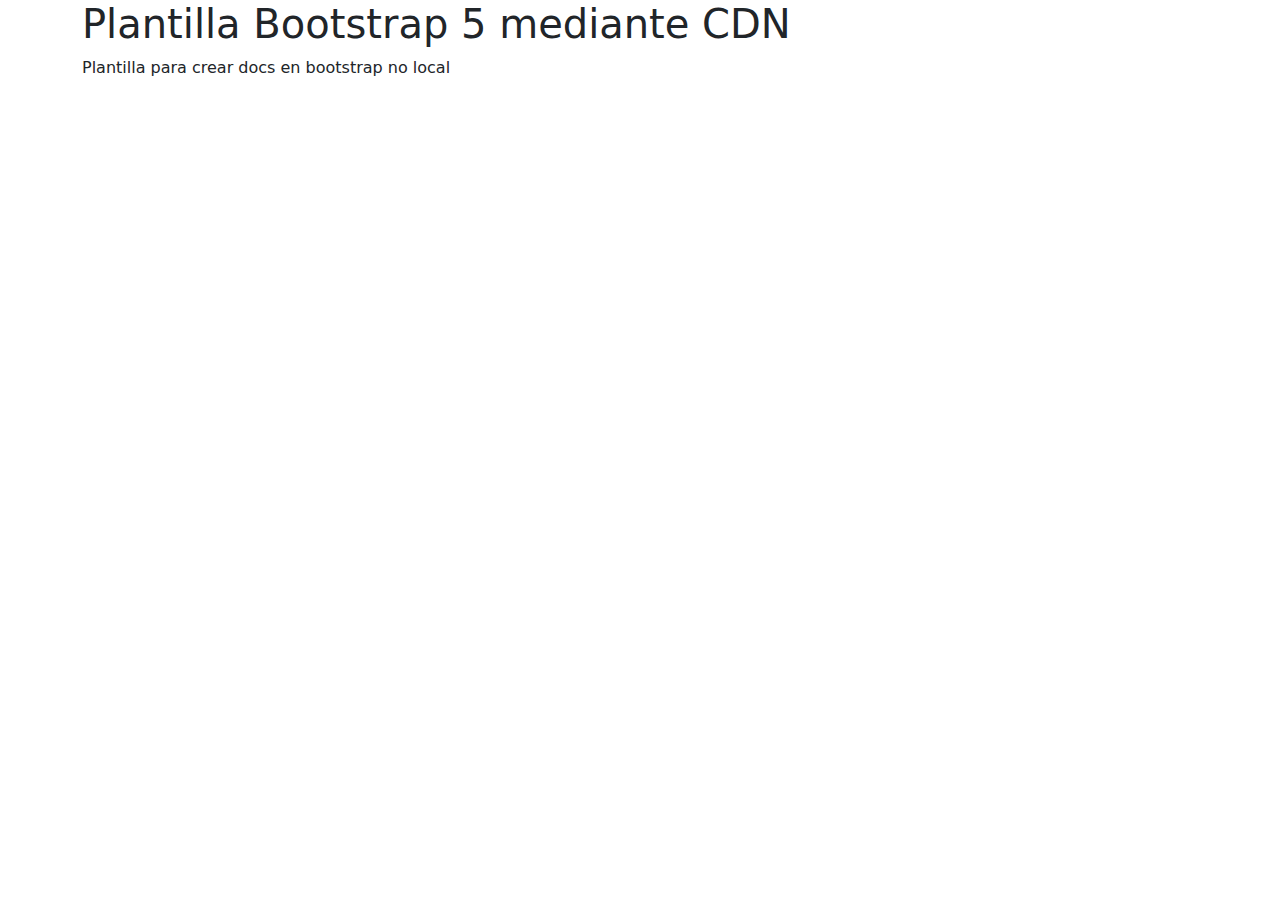
<file: index.html>
<!DOCTYPE html>
<html lang="es">
<head>
  <title>My Gym | Portada</title>
  <meta charset="utf-8">
  <meta name="viewport" content="width=device-width, initial-scale=1">
  <link rel="icon" type="image/jpg" href="/imgs/myGym_favicon.png"/>
  <link href="https://cdn.jsdelivr.net/npm/bootstrap@5.1.3/dist/css/bootstrap.min.css" rel="stylesheet">
  <script src="https://cdn.jsdelivr.net/npm/bootstrap@5.1.3/dist/js/bootstrap.bundle.min.js"></script>
</head>
<body>
  
<div class="container">
  <h1>Plantilla Bootstrap 5 mediante CDN</h1>
  <p>Plantilla para crear docs en bootstrap no local</p> 
         
</div>

</body>
</html>
</file>
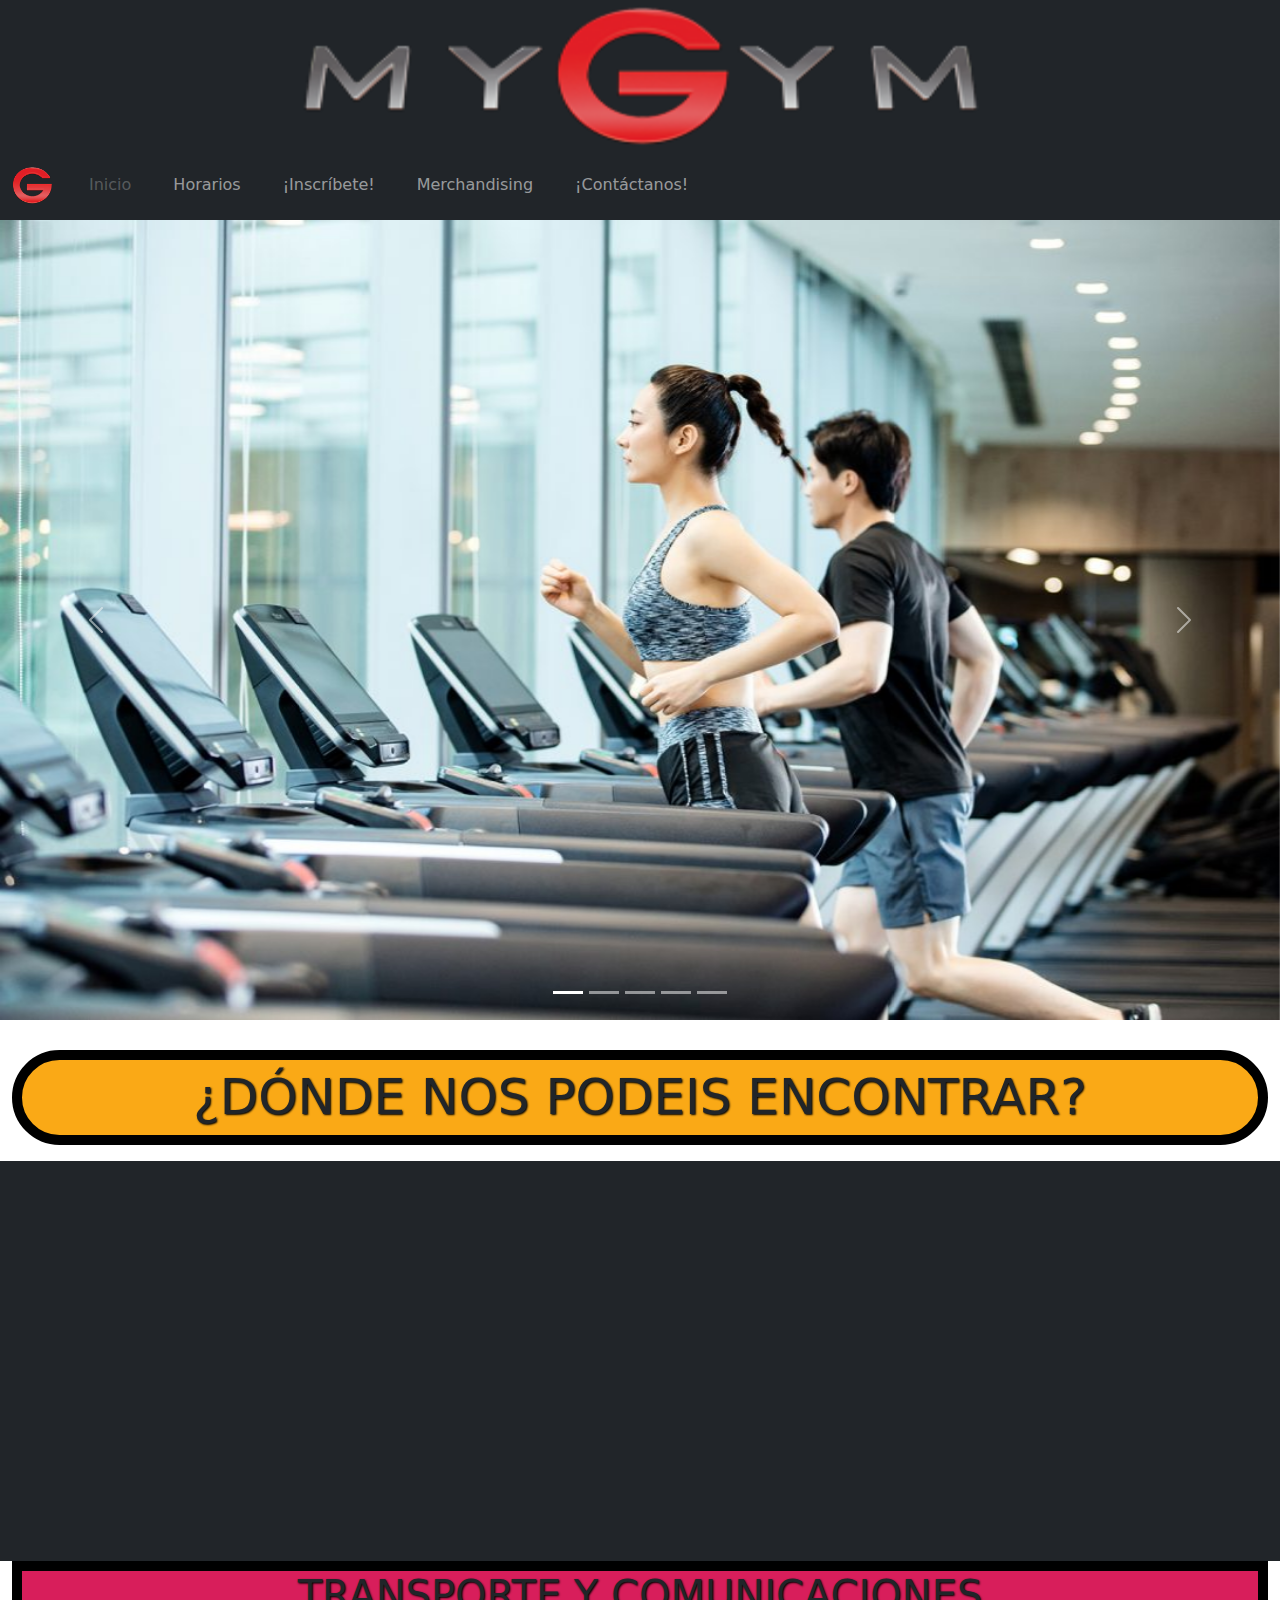
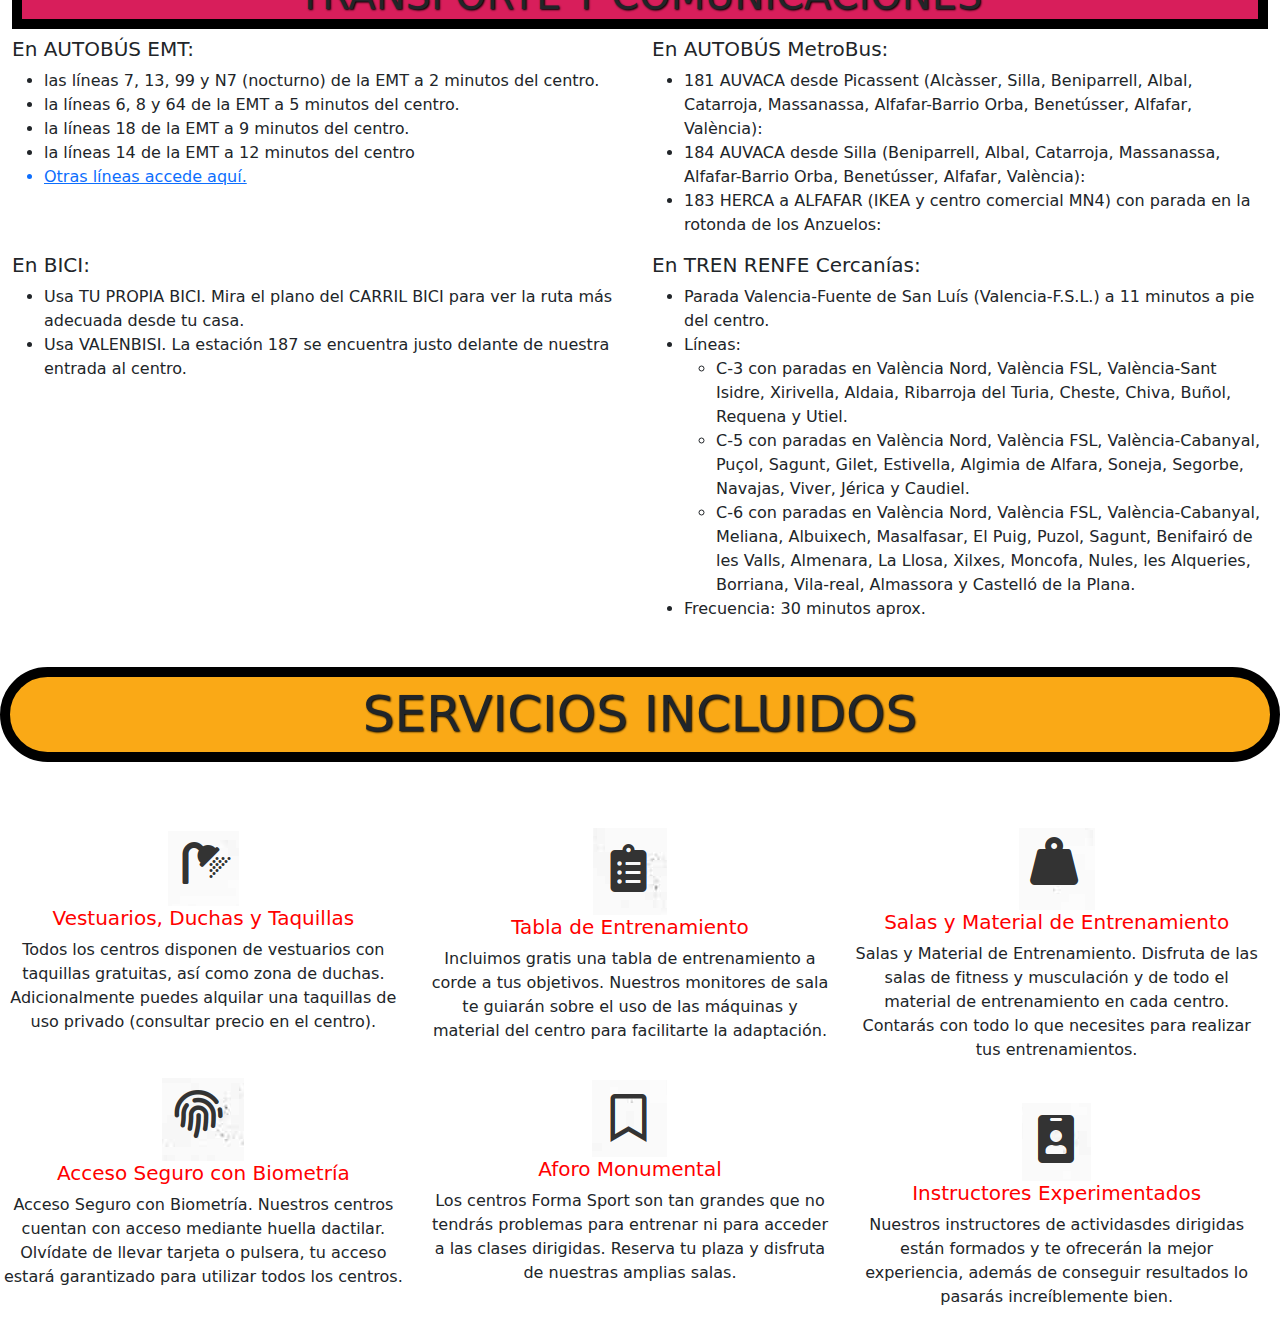
<file: HTML/index.html>
<!DOCTYPE html>
<html lang="es">

<head>
  <title>My Gym | Portada</title>
  <meta charset="utf-8">
  <meta name="viewport" content="width=device-width, initial-scale=1">
  <link rel="icon" type="image/jpg" href="/imgs/myGym_favicon.png" />
  <link rel="stylesheet" href="/CSS/index.css">
  <link href="https://cdn.jsdelivr.net/npm/bootstrap@5.1.3/dist/css/bootstrap.min.css" rel="stylesheet">
  <script src="https://cdn.jsdelivr.net/npm/bootstrap@5.1.3/dist/js/bootstrap.bundle.min.js"></script>
</head>

<body>

  <div class="container-fluid bg-dark">

    <header class="text-center">
      <img src="../imgs/myGym_logo.png" class="img-fluid" alt="My Gym Logo" style="height: 150px; width: 700px;">
    </header>

    <!--============================= HEADER ARRIBA, NAV ABAJO =============================-->

    <nav class="navbar navbar-expand-sm bg-dark navbar-dark sticky-top">
      <!--LOGO DEL GIMNASIO-->
      <a class="navbar-brand" href="index.html">
        <img src="../imgs/myGym_favicon.png" alt="Bienvenido a My Gym!" style="width: 40px;">
      </a>
      <button class="navbar-toggler" type="button" data-bs-toggle="collapse" data-bs-target="#colapsarNavbar">
        <span class="navbar-toggler-icon"></span>
      </button>
      <!--BOTONES DEL NAVBAR-->
      <div class="collapse navbar-collapse" id="colapsarNavbar">
        <ul class="navbar-nav">
          <li class="nav-item" type="button">
            <button class="btn">
              <a class="nav-link disabled" href="#">Inicio</a>
            </button>
          </li>
          <li class="nav-item" type="button">
            <button class="btn">
              <a class="nav-link" href="horario.html">Horarios</a>
            </button>
          </li>
          <li class="nav-item" type="button">
            <button class="btn">
              <a class="nav-link" href="Inscripcion.html">¡Inscríbete!</a>
            </button>
          </li>
          <li class="nav-item" type="button">
            <button class="btn">
              <a class="nav-link" href="merchandising.html">Merchandising</a>
            </button>
          </li>
          <li class="nav-item" type="button">
            <button class="btn">
              <a class="nav-link" href="contacto.html">¡Contáctanos!</a>
            </button>
          </li>
        </ul>
      </div>
    </nav>
  </div>
  <!--====================== F I N   D E L   N A V B A R ======================-->

  <!--====================== C A R O U S E L ======================-->
  <div>

    <div id="c" class="carousel slide" data-bs-ride="carousel">

      <!-- Indicators/dots -->
      <div class="carousel-indicators">
        <button type="button" data-bs-target="#c" data-bs-slide-to="0" class="active"></button>
        <button type="button" data-bs-target="#c" data-bs-slide-to="1"></button>
        <button type="button" data-bs-target="#c" data-bs-slide-to="2"></button>
        <button type="button" data-bs-target="#c" data-bs-slide-to="3"></button>
        <button type="button" data-bs-target="#c" data-bs-slide-to="4"></button>
      </div>

      <!-- The slideshow/carousel -->
      <div class="carousel-inner" style="height: 800px;">
        <div class="carousel-item active">
          <img src="../imgs/cintas2.jpg" alt="cintas2" class="d-block w-100" style="height: 800px;">
        </div>
        <div class="carousel-item">
          <img src="../imgs/bici.jpg" alt="bicis" class="d-block w-100" style="height: 800px;">
        </div>
        <div class="carousel-item">
          <img src="../imgs/cuerdas.jpg" alt="cuerdas" class="d-block w-100" style="height: 800px;">
        </div>

        <div class="carousel-item">
          <img src="../imgs/gym.jpeg" alt="gym" class="d-block w-100" style="height: 800px;">
        </div>
        <div class="carousel-item">
          <img src="../imgs/pesas.jpeg" alt="pesas" class="d-block w-100" style="height: 800px;">
        </div>

      </div>

      <!-- Left and right controls/icons -->
      <button class="carousel-control-prev" type="button" data-bs-target="#c" data-bs-slide="prev">
        <span class="carousel-control-prev-icon"></span>
      </button>
      <button class="carousel-control-next" type="button" data-bs-target="#c" data-bs-slide="next">
        <span class="carousel-control-next-icon"></span>
      </button>


    </div>

    <!--====================== F I N  D E L  C A R O U S E L ======================-->

    <!--====================== M A P A ======================-->
    <div class="container-fluid">

      <p
        style="font-size: 50px; text-align: center; text-shadow: 1px 1px 2px black; border: solid black 10px;  border-radius: 75px; background-color: rgb(250, 169, 22); margin-top: 30px; ">
        ¿DÓNDE NOS PODEIS ENCONTRAR?
      </p>
      <div class="row">

        <div class="col-12 mh-100 bg-dark" style="height:400px;">

          <iframe
            src="https://www.google.com/maps/embed?pb=!1m14!1m8!1m3!1d12323.768974467639!2d-0.3683367!3d39.4480374!3m2!1i1024!2i768!4f13.1!3m3!1m2!1s0x0%3A0x24b62f56a4f87943!2sCIP%20FP%20Ausi%C3%A0s%20March%20en%20Valencia!5e0!3m2!1ses!2ses!4v1652719886878!5m2!1ses!2ses"
            width="100%" height="100%" style="border:0; border-radius: 10px;" allowfullscreen="" loading="lazy"
            referrerpolicy="no-referrer-when-downgrade">
          </iframe>

        </div>

        <!-- TRANSPORTE -->
        <div class="col-12">

          <H1 style="text-align:center;border: solid 10px black; text-shadow: 1px 1px 2px black;
          text-shadow: 1px 1px 2px black; background-color:rgb(216, 30, 91);">TRANSPORTE Y COMUNICACIONES</H1>

          <div class="row">
            <div class="col-lg-6">

              <h5>En AUTOBÚS EMT:</h5>
              <ul>
                <li>las líneas 7, 13, 99 y N7 (nocturno) de la EMT a 2 minutos del centro.</li>
                <li>la líneas 6, 8 y 64 de la EMT a 5 minutos del centro.</li>
                <li>la líneas 18 de la EMT a 9 minutos del centro.</li>
                <li>la líneas 14 de la EMT a 12 minutos del centro</li>
                <a href="https://geoportal.emtvalencia.es/visor?lang=va">
                  <li>Otras líneas accede aquí.</li>
                </a>
              </ul>

            </div>

            <div class="col-lg-6">

              <h5>En AUTOBÚS MetroBus:</h5>
              <ul>
                <li>181 AUVACA desde Picassent (Alcàsser, Silla, Beniparrell, Albal, Catarroja, Massanassa,
                  Alfafar-Barrio
                  Orba, Benetússer, Alfafar, València):</li>
                <li>184 AUVACA desde Silla (Beniparrell, Albal, Catarroja, Massanassa, Alfafar-Barrio Orba, Benetússer,
                  Alfafar, València):</li>
                <li>183 HERCA a ALFAFAR (IKEA y centro comercial MN4) con parada en la rotonda de los Anzuelos:</li>
              </ul>

            </div>

            <div class="col-lg-6">

              <h5>En BICI:</h5>
              <ul>
                <li>Usa TU PROPIA BICI. Mira el plano del CARRIL BICI para ver la ruta más adecuada desde tu casa.</li>
                <li>Usa VALENBISI. La estación 187 se encuentra justo delante de nuestra entrada al centro. </li>
              </ul>

            </div>

            <div class="col-lg-6">

              <h5>En TREN RENFE Cercanías:</h5>
              <ul>

                <li>Parada Valencia-Fuente de San Luís (Valencia-F.S.L.) a 11 minutos a pie del centro.</li>
                <li>Líneas:
                  <ul>
                    <li>C-3 con paradas en València Nord, València FSL, València-Sant Isidre, Xirivella, Aldaia,
                      Ribarroja
                      del Turia, Cheste, Chiva, Buñol, Requena y Utiel.</li>
                    <li>C-5 con paradas en València Nord, València FSL, València-Cabanyal, Puçol, Sagunt, Gilet,
                      Estivella,
                      Algimia de Alfara, Soneja, Segorbe, Navajas, Viver, Jérica y Caudiel.</li>
                    <li>C-6 con paradas en València Nord, València FSL, València-Cabanyal, Meliana, Albuixech,
                      Masalfasar,
                      El Puig, Puzol, Sagunt, Benifairó de les Valls, Almenara, La Llosa, Xilxes, Moncofa, Nules, les
                      Alqueries, Borriana, Vila-real, Almassora y Castelló de la Plana.</li>
                  </ul>
                <li>Frecuencia: 30 minutos aprox.</li>
                </li>

              </ul>

            </div>

          </div>
        </div>
      </div>
    </div>
    <!--====================== F I N  D E L  M A P A======================-->

    <!--====================== D E S C R I P C I O N E S ======================-->



    <p
      style="font-size: 50px; text-align: center; text-shadow: 1px 1px 2px black; border: solid black 10px;  border-radius: 75px; background-color: rgb(250, 169, 22); margin-top: 30px; ">
      SERVICIOS INCLUIDOS</p>
    <div style="padding-top: 50px; text-align: center;">

      <div class="sow-features-feature sow-icon-container-position-top"
        style="display: flex; flex-direction: column; float: left; width: 33.333%; padding-right: 20px;">

        <div class="sow-icon-container sow-container-none" style="color: #404040; ">
          <span class="sow-icon-fontawesome sow-fas" data-sow-icon="" style="font-size: 48px; color: #333333">
            <img src="/imgs/duchas.png" alt="vestuarios">
          </span>
        </div>
        <div class="textwidget">
          <h5 class="tdesc"> Vestuarios, Duchas y Taquillas</h5>
          <p class="pdesc">Todos los centros disponen de vestuarios con taquillas gratuitas, así como zona de duchas.
            Adicionalmente puedes alquilar una taquillas de uso privado (consultar precio en el centro).
          </p>
        </div>
      </div>

      <div class="sow-features-feature sow-icon-container-position-top"
        style="display: flex; flex-direction: column; float: left; width: 33.333%; padding-right: 20px; ">
        <div class="sow-icon-container sow-container-none" style="color: #404040; ">
          <span class="sow-icon-fontawesome sow-fas" data-sow-icon="" style="font-size: 48px; color: #333333">
            <img src="/imgs/tabla.png" alt="tabla">
          </span>
        </div>
        <div class="textwidget">
          <h5 class="tdesc"> Tabla de Entrenamiento</h5>
          <p class="pdesc">Incluimos gratis una tabla de entrenamiento a corde a tus objetivos. Nuestros monitores de
            sala
            te guiarán sobre el uso de las máquinas y material del centro para facilitarte la adaptación.
          </p>
        </div>
      </div>

      <div class="sow-features-feature sow-icon-container-position-top "
        style="display: flex; flex-direction: column; float: left; width: 33.333%; padding-right: 20px;">
        <div class="sow-icon-container sow-container-none" style="color: #404040; "> <span
            class="sow-icon-fontawesome sow-fas" data-sow-icon="" style="font-size: 48px; color: #333333">
            <img src="/imgs/salas.png" alt="Salas">
          </span>
        </div>
        <div class="textwidget">
          <h5 class="tdesc"> Salas y Material de Entrenamiento</h5>Salas y Material de Entrenamiento. Disfruta de las
          salas de fitness y musculación y de todo el material de entrenamiento en cada centro. Contarás con todo lo que
          necesites para realizar tus entrenamientos.</p>
        </div>
      </div>
      &nbsp;
      <div class="sow-features-feature sow-icon-container-position-top "
        style="display: flex; flex-direction: column; float: left; width: 33.333%; padding-right: 20px;">
        <div class="sow-icon-container sow-container-none" style="color: #404040; "> <span
            class="sow-icon-fontawesome sow-fas" data-sow-icon="" style="font-size: 48px; color: #333333">
            <img src="/imgs/biometría.png" alt="biometría">
          </span>
        </div>
        <div class="textwidget">
          <h5 class="tdesc"> Acceso Seguro con Biometría</h5>
          <p class="pdesc">Acceso Seguro con Biometría. Nuestros centros cuentan con acceso mediante huella dactilar.
            Olvídate de llevar
            tarjeta o pulsera, tu acceso estará garantizado para utilizar todos los centros.</p>
        </div>
      </div>

      <div class="sow-features-feature sow-icon-container-position-top "
        style="display: flex; flex-direction: column; float: left; width: 33.333%; padding-right: 20px;">
        <div class="sow-icon-container sow-container-none" style="color: #404040; "> <span
            class="sow-icon-fontawesome sow-fas" data-sow-icon="" style="font-size: 48px; color: #333333">
            <img src="/imgs/aforo.png" alt="aforo">
          </span>
        </div>
        <div class="textwidget">
          <h5 class="tdesc"> Aforo Monumental</h5>
          <p class="pdesc">Los centros Forma Sport son tan grandes que no tendrás problemas para entrenar ni para
            acceder
            a las clases dirigidas. Reserva tu plaza y disfruta de nuestras amplias salas.</p>
        </div>
      </div>

      <div class="sow-features-feature sow-icon-container-position-top "
        style="display: flex; flex-direction: column; float: left; width: 33.333%; padding-right: 20px;">
        <div class="sow-icon-container sow-container-none" style="color: #404040; "> <span
            class="sow-icon-fontawesome sow-fas" data-sow-icon="" style="font-size: 48px; color: #333333">
            <img src="/imgs/personal.png" alt="personal">
          </span>
        </div>
        <div class="textwidget">
          <h5 class="tdesc"> Instructores Experimentados</h5>
          <p class="pdesc">Nuestros instructores de actividasdes dirigidas están formados y te ofrecerán la mejor
            experiencia, además de conseguir resultados lo pasarás increíblemente bien.</p>
        </div>
      </div>

    </div>
  </div>
  <!--====================== F I N  D E   L A  M A P A======================-->










</body>

</html>
</file>
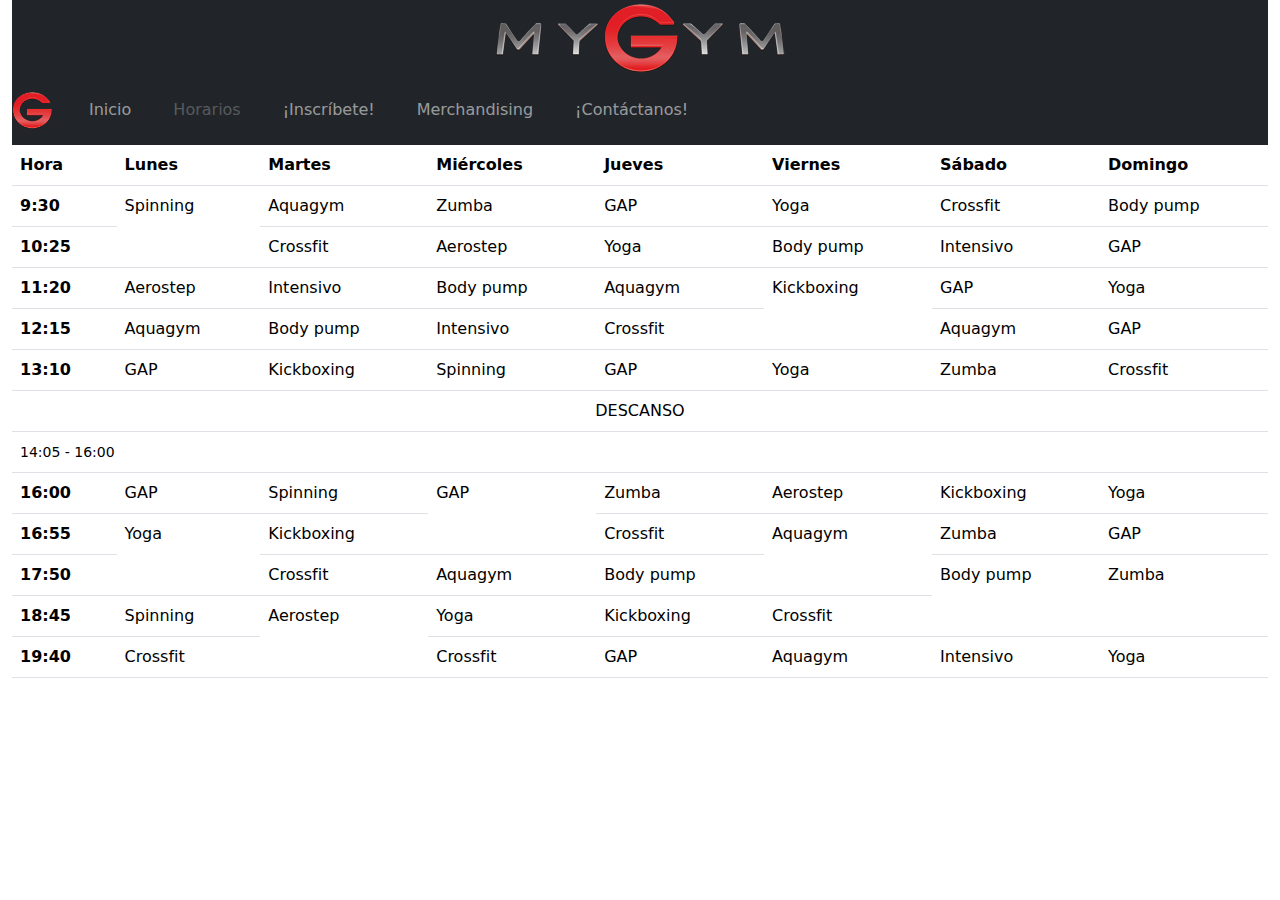
<file: HTML/horario.html>
<!DOCTYPE html>
<html lang="es">
<head>
  <title>My Gym | Horarios</title>
  <meta charset="utf-8">
  <meta name="viewport" content="width=device-width, initial-scale=1">
  <link rel="icon" type="image/jpg" href="/imgs/myGym_favicon.png"/>
  <link rel="stylesheet" href="../CSS/estiloHorario.css">
  <link href="https://cdn.jsdelivr.net/npm/bootstrap@5.1.3/dist/css/bootstrap.min.css" rel="stylesheet">
  <script src="https://cdn.jsdelivr.net/npm/bootstrap@5.1.3/dist/js/bootstrap.bundle.min.js"></script>
</head>
<body>
  
  <div class="container-fluid">

    <header class="text-center bg-dark">
      <img src="/imgs/myGym_logo.png" class="img-fluid" alt="My Gym Logo">
    </header>
  
    <!--============================= HEADER ARRIBA, NAV ABAJO =============================-->
  
    <nav class="navbar navbar-expand-sm bg-dark navbar-dark sticky-top">
      <!--LOGO DEL GIMNASIO-->
      <a class="navbar-brand" href="index.html">
        <img src="../imgs/myGym_favicon.png" alt="Bienvenido a My Gym!" style="width: 40px;">
      </a>
      <button class="navbar-toggler" type="button" data-bs-toggle="collapse" data-bs-target="#colapsarNavbar">
        <span class="navbar-toggler-icon"></span>
      </button>
      <!--BOTONES DEL NAVBAR-->
      <div class="collapse navbar-collapse" id="colapsarNavbar">
        <ul class="navbar-nav">
          <li class="nav-item" type="button">
              <button class="btn">
                <a class="nav-link" href="index.html">Inicio</a>
              </button>
          </li>
          <li class="nav-item" type="button">
            <button class="btn">
              <a class="nav-link disabled" href="#">Horarios</a>
            </button>
          </li> 
          <li class="nav-item" type="button">
            <button class="btn">
              <a class="nav-link" href="Inscripcion.html">¡Inscríbete!</a>
            </button>
          </li>
          <li class="nav-item" type="button">
            <button class="btn">
              <a class="nav-link" href="#">Merchandising</a>
            </button>
          </li>
          <li class="nav-item" type="button">
            <button class="btn">
              <a class="nav-link" href="contacto.html">¡Contáctanos!</a>
            </button>
          </li>
        </ul>
      </div>
    </nav>
  </div>
  <!--====================== F I N   D E L   N A V B A R ======================-->

  <!--=============================== T A B L A ===============================-->

  <div class="container-fluid" id="tabla">
    <div class="table-responsive-md">
      <table class="table">
      
        <!--THEAD-->
        <tr>
          <th>Hora</th>
          <th>Lunes</th>
          <th>Martes</th>
          <th>Miércoles</th>
          <th>Jueves</th>
          <th>Viernes</th>
          <th>Sábado</th>
          <th>Domingo</th>
        </tr>
      <!--TBODY-->
        <tr>
          <th>9:30</th>
          <td rowspan="2">Spinning</td>
          <td>Aquagym</td>
          <td>Zumba</td>
          <td>GAP</td>
          <td>Yoga</td>
          <td>Crossfit</td>
          <td>Body pump</td>
        </tr>
        <tr>
          <th>10:25</th>
          <td>Crossfit</td>
          <td>Aerostep</td>
          <td>Yoga</td>
          <td>Body pump</td>
          <td>Intensivo</td>
          <td>GAP</td>
        </tr>
        <tr>
          <th>11:20</th>
          <td>Aerostep</td>
          <td>Intensivo</td>
          <td>Body pump</td>
          <td>Aquagym</td>
          <td rowspan="2">Kickboxing</td>
          <td>GAP</td>
          <td>Yoga</td>
        </tr>
        <tr>
          <th>12:15</th>
          <td>Aquagym</td>
          <td>Body pump</td>
          <td>Intensivo</td>
          <td>Crossfit</td>
          <td>Aquagym</td>
          <td>GAP</td>
        </tr>
        <tr>
          <th>13:10</th>
          <td>GAP</td>
          <td>Kickboxing</td>
          <td>Spinning</td>
          <td>GAP</td>
          <td>Yoga</td>
          <td>Zumba</td>
          <td>Crossfit</td>
        </tr>
        <tr class="text-center">
          <td colspan="8" id="descanso">DESCANSO</td>
        </tr>
        <tr>
          <td colspan="8" id="descanso2"><small>14:05 - 16:00</small></td>
        </tr>
        <tr>
        <tr>
          <th>16:00</th>
          <td>GAP</td>
          <td>Spinning</td>
          <td rowspan="2">GAP</td>
          <td>Zumba</td>
          <td>Aerostep</td>
          <td>Kickboxing</td>
          <td>Yoga</td>
        </tr>
        <tr>
          <th>16:55</th>
          <td rowspan="2">Yoga</td>
          <td>Kickboxing</td>
          <td>Crossfit</td>
          <td rowspan="2">Aquagym</td>
          <td>Zumba</td>
          <td>GAP</td>
        </tr>
        <tr>
          <th>17:50</th>
          <td>Crossfit</td>
          <td>Aquagym</td>
          <td>Body pump</td>
          <td rowspan="2">Body pump</td>
          <td rowspan="2">Zumba</td>
        </tr>
        <tr>
          <th>18:45</th>
          <td>Spinning</td>
          <td rowspan="2">Aerostep</td>
          <td>Yoga</td>
          <td>Kickboxing</td>
          <td>Crossfit</td>
        </tr>
        <tr>
          <th>19:40</th>
          <td>Crossfit</td>
          <td>Crossfit</td>
          <td>GAP</td>
          <td>Aquagym</td>
          <td>Intensivo</td>
          <td>Yoga</td>
        </tr>
        
      </table>
    </div>
  </div>


</body>
</html>
</file>
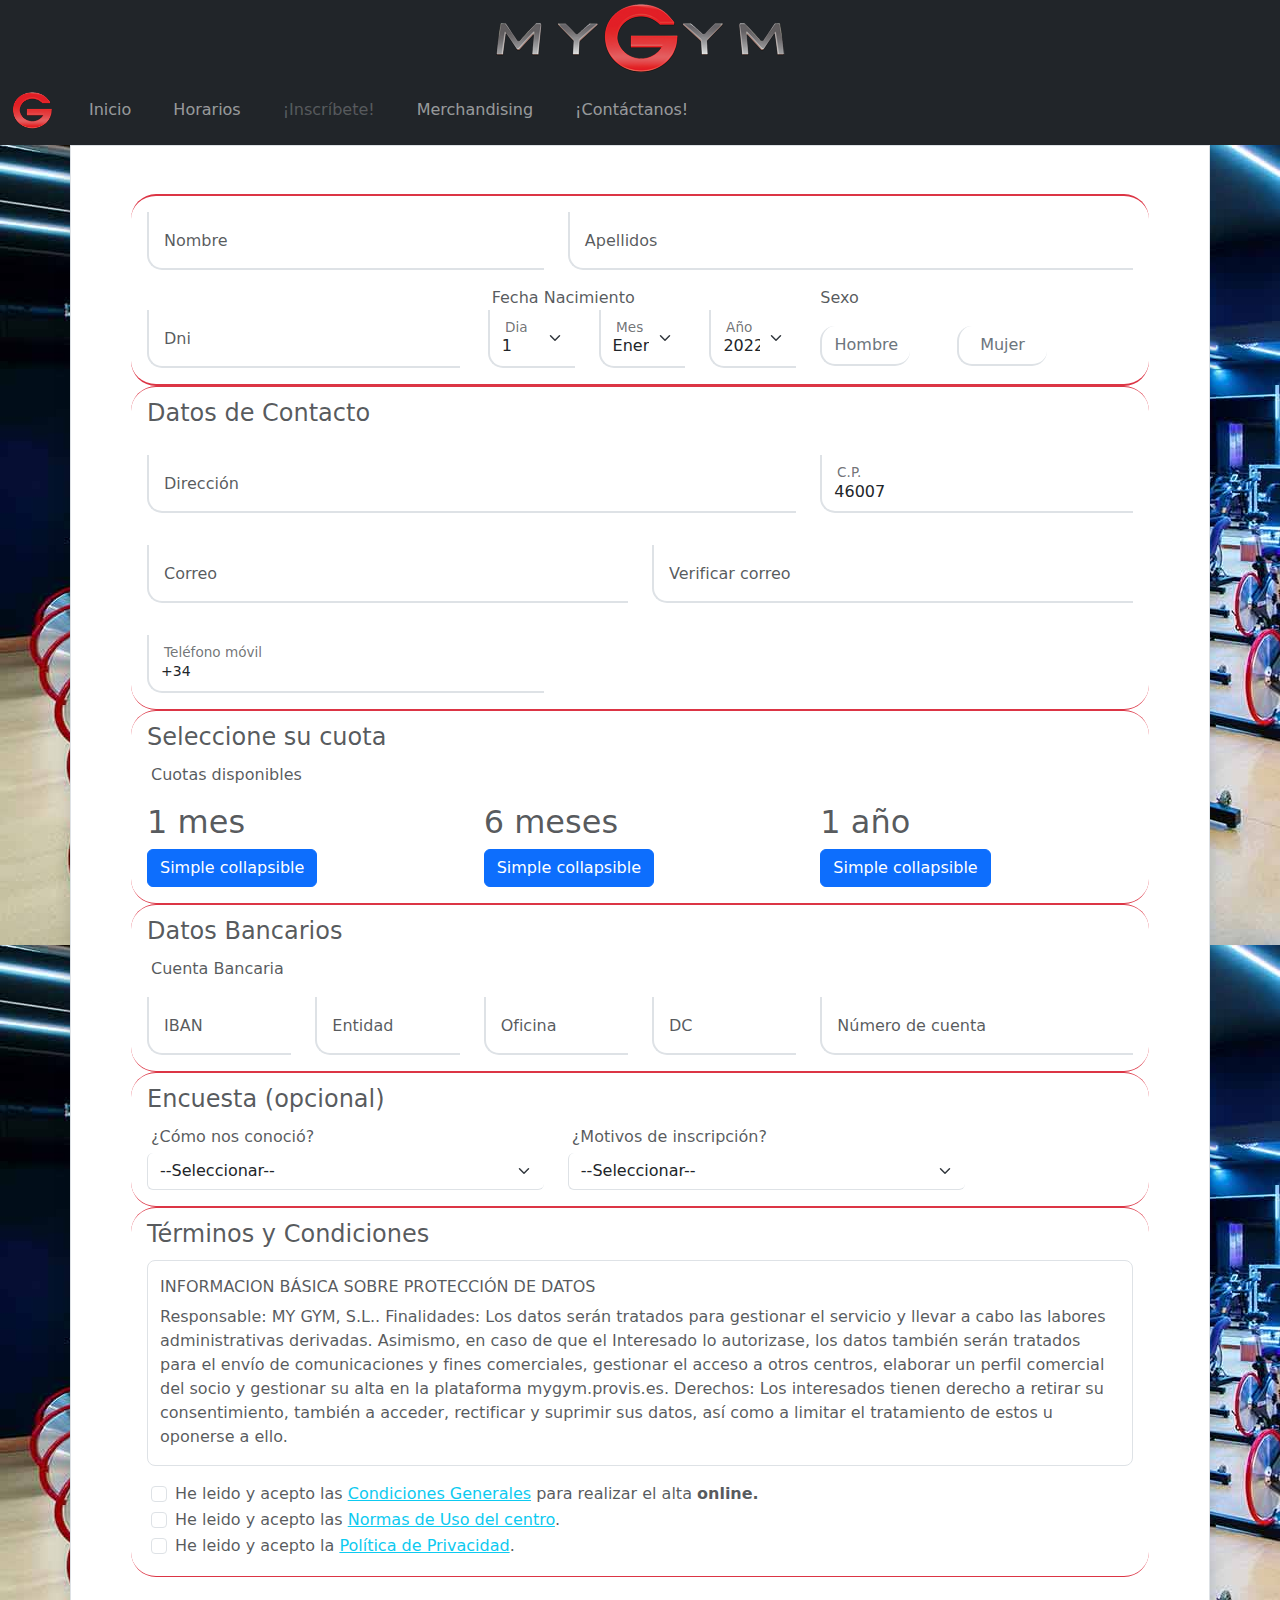
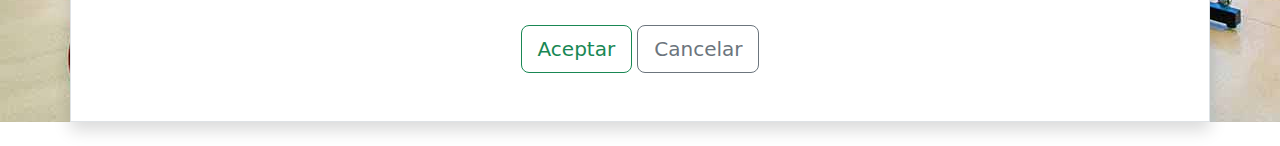
<file: HTML/Inscripcion.html>
<!DOCTYPE html>
<html lang="es">

<head>
  <title>My Gym | Inscripcion</title>
  <meta charset="utf-8">
  <meta name="viewport" content="width=device-width, initial-scale=1">
  <link rel="icon" type="image/jpg" href="../imgs/myGym_favicon.png" />
  <link rel="stylesheet" href="../CSS/estiloInscripcion.css">
  <link href="https://cdn.jsdelivr.net/npm/bootstrap@5.1.3/dist/css/bootstrap.min.css" rel="stylesheet">
  <script src="https://cdn.jsdelivr.net/npm/bootstrap@5.1.3/dist/js/bootstrap.bundle.min.js"></script>
</head>

<body>

  <div class="container-fluid bg-dark">

    <header class="text-center">
      <img src="../imgs/myGym_logo.png" class="img-fluid" alt="My Gym Logo">
    </header>

    <!--============================= HEADER ARRIBA, NAV ABAJO =============================-->

    <nav class="navbar navbar-expand-sm bg-dark navbar-dark sticky-top">
      <!--LOGO DEL GIMNASIO-->
      <a class="navbar-brand" href="index.html">
        <img src="../imgs/myGym_favicon.png" alt="Bienvenido a My Gym!" style="width: 40px;">
      </a>
      <button class="navbar-toggler" type="button" data-bs-toggle="collapse" data-bs-target="#colapsarNavbar">
        <span class="navbar-toggler-icon"></span>
      </button>
      <!--BOTONES DEL NAVBAR-->
      <div class="collapse navbar-collapse" id="colapsarNavbar">
        <ul class="navbar-nav">
          <li class="nav-item" type="button">
            <button class="btn">
              <a class="nav-link" href="../HTML/index.html">Inicio</a>
            </button>
          </li>
          <li class="nav-item" type="button">
            <button class="btn">
              <a class="nav-link" href="../HTML/horario.html">Horarios</a>
            </button>
          </li>
          <li class="nav-item" type="button">
            <button class="btn">
              <a class="nav-link disabled" href="#">¡Inscríbete!</a>
            </button>
          </li>
          <li class="nav-item" type="button">
            <button class="btn">
              <a class="nav-link" href="merchandising.html">Merchandising</a>
            </button>
          </li>
          <li class="nav-item" type="button">
            <button class="btn">
              <a class="nav-link" href="contacto.html">¡Contáctanos!</a>
            </button>
          </li>

        </ul>
      </div>
    </nav>
  </div>
  <!--====================== F I N   D E L   N A V B A R ======================-->


  <!--====================== F O R M U L A R I O ======================-->

<!--TRABAJO PRINCIPAL-->

  <div id="principal">
    <div class="container well mb-4 text-muted border shadow" id="cuerpo">

      <form action="formulario.php" method="get" autocomplete="on" class="my-5 mx-5">
        <fieldset class="border-top border-bottom border-danger border-2 px-3">
          
          <div class="row">

            <div class="col-md-5 form-floating mb-3 mt-3">
              <input type="text" class="form-control border-0 border-start border-bottom border-2" id="nombre"
                placeholder="Escribe tu nombre" name="nomb" required>
              <label for="nombre" class="ms-3">Nombre</label>
            </div>

            <div class="col-md-7 form-floating mt-3 mb-3">
              <input type="text" class="form-control border-0 border-start border-bottom border-2" id="apellido"
                placeholder="Escribe tus apellidos" name="apellido" required>
              <label for="apellido" class="ms-3">Apellidos</label>
            </div>

          </div>

          <div class="row">

            <div class="col-md-4 col-lg-4 form-floating mb-3 mt-4">
              <!-- DNI -->
              <input type="text" class="form-control form-control-sm border-0 border-start border-bottom border-2"
                id="dni" placeholder="Escribe tu dni" name="dni" maxlength="9" required>
              <label for="dni" class="ms-3">Dni</label>
            </div>

            <div class="col-md-8 col-lg-4 form-floating ps-3">
              
              <!-- Fecha Nacimiento -->
              <div class="row">
                <span class="ms-3 g-0">Fecha Nacimiento</span>

                <div class="col-sm-3 col-md-4 form-floating mb-2">
                  <select class="form-select border-0 border-start border-bottom border-2" id="dia" name="dia">
                    <option>1</option>
                    <option>2</option>
                    <option>3</option>
                    <option>4</option>
                    <option>5</option>
                    <option>6</option>
                    <option>7</option>
                    <option>8</option>
                    <option>9</option>
                    <option>10</option>
                    <option>11</option>
                    <option>12</option>
                    <option>13</option>
                    <option>14</option>
                    <option>15</option>
                    <option>16</option>
                    <option>17</option>
                    <option>18</option>
                    <option>19</option>
                    <option>20</option>
                    <option>21</option>
                    <option>22</option>
                    <option>23</option>
                    <option>24</option>
                    <option>25</option>
                    <option>26</option>
                    <option>27</option>
                    <option>28</option>
                    <option>29</option>
                    <option>30</option>
                    <option>31</option>
                  </select>
                  <label for="dia" class="ms-3">Dia</label>
                </div>

                <div class="col-sm-5 col-md-4 form-floating mb-3">
                  <select class="form-select border-0 border-start border-bottom border-2" id="mes" name="mes">
                    <option>Enero</option>
                    <option>Febrero</option>
                    <option>Marzo</option>
                    <option>Abril</option>
                    <option>Mayo</option>
                    <option>Junio</option>
                    <option>Julio</option>
                    <option>Agosto</option>
                    <option>Septiembre</option>
                    <option>Octubre</option>
                    <option>Noviembre</option>
                    <option>Diciembre</option>
                  </select>
                  <label for="mes" class="ms-3">Mes</label>
                </div>

                <div class="col-sm-4 col-md-4 form-floating mb-3">
                  <select class="form-select border-0 border-start border-bottom border-2" id="año" name="año">
                    <option value="2022">2022</option>
                    <option value="2021">2021</option>
                    <option value="2020">2020</option>
                    <option value="2019">2019</option>
                    <option value="2018">2018</option>
                    <option value="2017">2017</option>
                    <option value="2016">2016</option>
                    <option value="2015">2015</option>
                    <option value="2014">2014</option>
                    <option value="2013">2013</option>
                    <option value="2012">2012</option>
                    <option value="2011">2011</option>
                    <option value="2010">2010</option>
                    <option value="2009">2009</option>
                    <option value="2008">2008</option>
                    <option value="2007">2007</option>
                    <option value="2006">2006</option>
                    <option value="2005">2005</option>
                    <option value="2004">2004</option>
                    <option value="2003">2003</option>
                    <option value="2002">2002</option>
                    <option value="2001">2001</option>
                    <option value="2000">2000</option>
                    <option value="1999">1999</option>
                    <option value="1998">1998</option>
                    <option value="1997">1997</option>
                    <option value="1996">1996</option>
                    <option value="1995">1995</option>
                    <option value="1994">1994</option>
                    <option value="1993">1993</option>
                    <option value="1992">1992</option>
                    <option value="1991">1991</option>
                    <option value="1990">1990</option>
                    <option value="1989">1989</option>
                    <option value="1988">1988</option>
                    <option value="1987">1987</option>
                    <option value="1986">1986</option>
                    <option value="1985">1985</option>
                    <option value="1984">1984</option>
                    <option value="1983">1983</option>
                    <option value="1982">1982</option>
                    <option value="1981">1981</option>
                    <option value="1980">1980</option>
                    <option value="1979">1979</option>
                    <option value="1978">1978</option>
                    <option value="1977">1977</option>
                    <option value="1976">1976</option>
                    <option value="1975">1975</option>
                    <option value="1974">1974</option>
                    <option value="1973">1973</option>
                    <option value="1972">1972</option>
                    <option value="1971">1971</option>
                    <option value="1970">1970</option>
                    <option value="1969">1969</option>
                    <option value="1968">1968</option>
                    <option value="1967">1967</option>
                    <option value="1966">1966</option>
                    <option value="1965">1965</option>
                    <option value="1964">1964</option>
                    <option value="1963">1963</option>
                    <option value="1962">1962</option>
                    <option value="1961">1961</option>
                    <option value="1960">1960</option>
                    <option value="1959">1959</option>
                    <option value="1958">1958</option>
                    <option value="1957">1957</option>
                    <option value="1956">1956</option>
                    <option value="1955">1955</option>
                    <option value="1954">1954</option>
                    <option value="1953">1953</option>
                    <option value="1952">1952</option>
                    <option value="1951">1951</option>
                    <option value="1950">1950</option>
                  </select>
                  <label for="año" class="ms-3">Año</label>
                </div>

              </div>
            </div>

            <div class="col-lg-4 form-floating">
              
              <!-- Div Género -->
              <div class="row">
                <span class="mb-3">Sexo</span>

                <div class="col-4 form-floating mb-2">
                  <button type="button" class="btn btn-outline-secondary border-0 border-start border-bottom border-2"
                    id="hombre">Hombre</button>
                </div>

                <div class="col-4 form-floating">
                  <button type="button"
                    class="btn btn-outline-secondary ms-4 border-0 border-start border-bottom border-2"
                    id="mujer">Mujer</button>
                </div>

              </div>
            </div>

          </div>
        </fieldset>

        <!-- DATOS CONTACTO -->
        <fieldset class="border-top border-bottom border-danger px-3">  
          <legend class="mt-2">Datos de Contacto</legend>

          <div class="row">

            <!-- Direccion -->
            <div class="col-8 form-floating mb-3 mt-3">
              <input type="text" class="form-control form-control-sm border-0 border-start border-bottom border-2"
                id="direccion" placeholder="Escribe tu direccion" name="direccion">
              <label for="direccion" class="ms-3">Dirección</label>
            </div>

            <div class="col-4 form-floating mt-3 mb-3">
              <input type="text" class="form-control border-0 border-start border-bottom border-2" id="cp"
                placeholder="Escribe tu codigo postal" name="codPostal" value="46007" maxlength="5">
              <label for="cp" class="ms-3" size="5">C.P.</label>
            </div>

          </div>

          <div class="row">
            
            <!-- Correo -->
            <div class="col-md-6 form-floating mb-3 mt-3">
              <input type="email" class="form-control form-control-sm border-0 border-start border-bottom border-2"
                id="correo" placeholder="Escribe tu correo" name="correo">
              <label for="correo" class="ms-3">Correo</label>
            </div>

            <div class="col-md-6 form-floating mt-3 mb-3">
              <input type="email" class="form-control border-0 border-start border-bottom border-2" id="correo2"
                placeholder="Verifica tu correo" name="correo2">
              <label for="correo2" class="ms-3">Verificar correo</label>
            </div>

          </div>

          <div class="row">
          
            <!-- Telefono -->
            <div class="col-sm-5 form-floating mb-3 mt-3">
              <input type="tel" class="form-control form-control-sm border-0 border-start border-bottom border-2"
                id="movil" placeholder="Escribe tu telefono" name="movil" maxlength="13" value="+34 ">
              <label for="movil" class="ms-3">Teléfono móvil</label>
            </div>

          </div>
        </fieldset>

        <!-- CUOTA -->
        <fieldset class="border-top border-bottom border-danger px-3">
          <legend class="mt-2">Seleccione su cuota</legend>

          <div class="row" id="cuotas">
          
            <!-- 1 MES -->
            <span class="ms-3 g-0">Cuotas disponibles</span>
            
            <div class="col-md-4 col-lg-4 container mb-3 mt-3">

              <h2>1 mes</h2>
  
              <button type="button" class="btn btn-primary" data-bs-toggle="collapse" data-bs-target="#mes">Simple collapsible</button>
              <div id="mes" class="collapse" data-bs-parent="#cuotas">
                Lorem ipsum dolor sit amet, consectetur adipisicing elit,
                sed do eiusmod tempor incididunt ut labore et dolore magna aliqua. Ut enim ad minim veniam,
                quis nostrud exercitation ullamco laboris nisi ut aliquip ex ea commodo consequat.
              </div>

            </div>

            <div class="col-md-4 col-lg-4 container mb-3 mt-3">

              <h2>6 meses</h2>
  
              <button type="button" class="btn btn-primary" data-bs-toggle="collapse" data-bs-target="#seisMeses">Simple collapsible</button>
              <div id="seisMeses" class="collapse" data-bs-parent="#cuotas">
                Lorem ipsum dolor sit amet, consectetur adipisicing elit,
                sed do eiusmod tempor incididunt ut labore et dolore magna aliqua. Ut enim ad minim veniam,
                quis nostrud exercitation ullamco laboris nisi ut aliquip ex ea commodo consequat.  
              </div>

            </div>

            <div class="col-md-4 col-lg-4 container mb-3 mt-3">

              <h2>1 año</h2>
  
              <button type="button" class="btn btn-primary" data-bs-toggle="collapse" data-bs-target="#año">Simple collapsible</button>
              <div id="año" class="collapse" data-bs-parent="#cuotas">
                Lorem ipsum dolor sit amet, consectetur adipisicing elit,
                sed do eiusmod tempor incididunt ut labore et dolore magna aliqua. Ut enim ad minim veniam,
                quis nostrud exercitation ullamco laboris nisi ut aliquip ex ea commodo consequat.
              </div>

            </div>

          </div>
        </fieldset>

        <fieldset class="border-top border-bottom border-danger px-3">
          <!-- DATOS BANCARIOS -->
          <legend class="mt-2">Datos Bancarios</legend>

          <div class="row">
            
            <!-- Cuenta Bancaria -->
            <span class="ms-3 g-0">Cuenta Bancaria</span>

            <div class="col-sm-4 col-md-2 form-floating mb-3 mt-3">
              <input type="text" class="form-control form-control-sm border-0 border-start border-bottom border-2"
                id="iban" placeholder="iban" name="iban" maxlength="4" required>
              <label for="iban" class="ms-3">IBAN</label>
            </div>

            <div class="col-sm-4 col-md-2 form-floating mt-3 mb-3">
              <input type="text" class="form-control border-0 border-start border-bottom border-2" id="entidad"
                placeholder="entidad" name="entidad" maxlength="4" required>
              <label for="entidad" class="ms-3">Entidad</label>
            </div>

            <div class="col-sm-4 col-md-2 form-floating mb-3 mt-3">
              <input type="text" class="form-control form-control-sm border-0 border-start border-bottom border-2"
                id="oficina" placeholder="oficina" name="oficina" maxlength="4" required>
              <label for="oficina" class="ms-3">Oficina</label>
            </div>

            <div class="col-sm-2 col-md-2 form-floating mt-3 mb-3">
              <input type="text" class="form-control border-0 border-start border-bottom border-2" id="dc"
                placeholder="dc" name="dc" maxlength="2" required>
              <label for="dc" class="ms-3">DC</label>
            </div>

            <div class="col-sm-10 col-md-4 form-floating mt-3 mb-3">
              <input type="text" class="form-control border-0 border-start border-bottom border-2" id="cuenta"
                placeholder="Verifica tu correo" name="cuenta" maxlength="10" required>
              <label for="cuenta" class="ms-3">Número de cuenta</label>
            </div>

          </div>
        </fieldset>

        <!-- CUESTIONARIO -->
        <fieldset class="border-top border-bottom border-danger px-3">
          <legend class="mt-2">Encuesta (opcional)</legend>

          <div class="row">

            <div class="col-md-5 mb-3">
              <label for="conocer" class="ms-1 mb-1">¿Cómo nos conoció?</label>
              <select class="form-select border-0 border-start border-bottom" id="conocer" name="conocer">
                <option>--Seleccionar--</option>
                <option>A través de las redes sociales</option>
                <option>Página web</option>
                <option>A través de conocidos</option>
                <option>Otros afiliados</option>
                <option>Publicidad</option>
                <option>Pasé por delante del centro</option>
                <option>Otros</option>
              </select>
            </div>

            <div class="col-md-5 mb-3">
              <label for="motivo" class="ms-1 mb-1">¿Motivos de inscripción?</label>
              <select class="form-select border-0 border-start border-bottom" id="motivo" name="motivo">
                <option>--Seleccionar--</option>
                <option>Por salud</option>
                <option>Bajar de peso</option>
                <option>Por recomendación médica</option>
                <option>Por ocio</option>
                <option>Precios</option>
                <option>Instalaciones</option>
                <option>Otros</option>
              </select>
            </div>

          </div>
        </fieldset>

        <!-- TERMINOS Y CONDICIONES -->
        <fieldset class="border-top border-bottom border-danger mb-3 px-3 pb-3">
          <legend class="my-2">Términos y Condiciones</legend>

          <div class="container border rounded-3 pt-3">

            <h6>INFORMACION BÁSICA SOBRE PROTECCIÓN DE DATOS</h6>
            <p>
              Responsable: MY GYM, S.L.. Finalidades: Los datos serán tratados
              para gestionar el servicio y llevar a cabo las labores administrativas derivadas. Asimismo, en caso de que
              el Interesado
              lo autorizase, los datos también serán tratados para el envío de comunicaciones y fines comerciales,
              gestionar el acceso
              a otros centros, elaborar un perfil comercial del socio y gestionar su alta en la plataforma
              mygym.provis.es. Derechos:
              Los interesados tienen derecho a retirar su consentimiento, también a acceder, rectificar y suprimir sus
              datos, así como a
              limitar el tratamiento de estos u oponerse a ello.
            </p>

          </div>

          <div class="row mt-3 ps-3">

            <!-- CHECK CONDICIONES -->
            <div class="form-check">
              <input type="checkbox" class="form-check-input" id="check1" name="condiciones" value="condiciones" required>
              <label class="form-check-label" for="check1">He leido y acepto las
                <a href="#" data-bs-toggle="modal" data-bs-target="#condiciones" class="text-info">Condiciones Generales</a>
                para realizar el alta <b>online.</b>
              </label>
            </div>

            <!--MODAL CONDICIONES-->
            <div class="modal fade" id="condiciones">
              <div class="modal-dialog modal-dialog-scrollable">
                <div class="modal-content">
            
                  <!-- Modal Header -->
                  <div class="modal-header">
                    <h4 class="modal-title">CONDICIONES GENERALES</h4>
                    <button type="button" class="btn-close" data-bs-dismiss="modal"></button>
                  </div>
            
                  <!-- Modal body -->
                  <div class="modal-body">
                    <h3>Ejemplo de condiciones</h3>
                    <p>Lorem ipsum dolor sit amet, consectetur adipiscing elit, sed do eiusmod tempor incididunt ut labore et dolore magna aliqua. Ut enim ad minim veniam, quis nostrud exercitation ullamco laboris nisi ut aliquip ex ea commodo consequat. Duis aute irure dolor in reprehenderit in voluptate velit esse cillum dolore eu fugiat nulla pariatur. Excepteur sint occaecat cupidatat non proident, sunt in culpa qui officia deserunt mollit anim id est laborum consectetur adipiscing elit, sed do eiusmod tempor incididunt ut labore et dolore magna aliqua. Ut enim ad minim veniam, quis nostrud exercitation ullamco laboris nisi ut aliquip ex ea commodo consequat.</p>
                    <p>Lorem ipsum dolor sit amet, consectetur adipiscing elit, sed do eiusmod tempor incididunt ut labore et dolore magna aliqua. Ut enim ad minim veniam, quis nostrud exercitation ullamco laboris nisi ut aliquip ex ea commodo consequat. Duis aute irure dolor in reprehenderit in voluptate velit esse cillum dolore eu fugiat nulla pariatur. Excepteur sint occaecat cupidatat non proident, sunt in culpa qui officia deserunt mollit anim id est laborum consectetur adipiscing elit, sed do eiusmod tempor incididunt ut labore et dolore magna aliqua. Ut enim ad minim veniam, quis nostrud exercitation ullamco laboris nisi ut aliquip ex ea commodo consequat.</p>
                    <p>Lorem ipsum dolor sit amet, consectetur adipiscing elit, sed do eiusmod tempor incididunt ut labore et dolore magna aliqua. Ut enim ad minim veniam, quis nostrud exercitation ullamco laboris nisi ut aliquip ex ea commodo consequat. Duis aute irure dolor in reprehenderit in voluptate velit esse cillum dolore eu fugiat nulla pariatur. Excepteur sint occaecat cupidatat non proident, sunt in culpa qui officia deserunt mollit anim id est laborum consectetur adipiscing elit, sed do eiusmod tempor incididunt ut labore et dolore magna aliqua. Ut enim ad minim veniam, quis nostrud exercitation ullamco laboris nisi ut aliquip ex ea commodo consequat.</p> 
                  </div>
            
                  <!-- Modal footer -->
                  <div class="modal-footer">
                    <button type="button" class="btn btn-info" data-bs-dismiss="modal">Cerrar</button>
                  </div>
            
                </div>
              </div>
            </div>

            <!-- CHECK NORMAS -->
            <div class="form-check">
              <input type="checkbox" class="form-check-input" id="check2" name="normas" value="normas" required>
              <label class="form-check-label" for="check2">He leido y acepto las
                <a href="#" data-bs-toggle="modal" data-bs-target="#normas" class="text-info">Normas de Uso del centro</a>.
              </label>
            </div>

            <!--MODAL NORMAS-->
            <div class="modal fade" id="normas">
              <div class="modal-dialog modal-dialog-scrollable">
                <div class="modal-content">
            
                  <!-- Modal Header -->
                  <div class="modal-header">
                    <h4 class="modal-title">NORMAS DE USO</h4>
                    <button type="button" class="btn-close" data-bs-dismiss="modal"></button>
                  </div>
            
                  <!-- Modal body -->
                  <div class="modal-body">
                    <h3>Ejemplo de normas</h3>
                    <p>Lorem ipsum dolor sit amet, consectetur adipiscing elit, sed do eiusmod tempor incididunt ut labore et dolore magna aliqua. Ut enim ad minim veniam, quis nostrud exercitation ullamco laboris nisi ut aliquip ex ea commodo consequat. Duis aute irure dolor in reprehenderit in voluptate velit esse cillum dolore eu fugiat nulla pariatur. Excepteur sint occaecat cupidatat non proident, sunt in culpa qui officia deserunt mollit anim id est laborum consectetur adipiscing elit, sed do eiusmod tempor incididunt ut labore et dolore magna aliqua. Ut enim ad minim veniam, quis nostrud exercitation ullamco laboris nisi ut aliquip ex ea commodo consequat.</p>
                    <p>Lorem ipsum dolor sit amet, consectetur adipiscing elit, sed do eiusmod tempor incididunt ut labore et dolore magna aliqua. Ut enim ad minim veniam, quis nostrud exercitation ullamco laboris nisi ut aliquip ex ea commodo consequat. Duis aute irure dolor in reprehenderit in voluptate velit esse cillum dolore eu fugiat nulla pariatur. Excepteur sint occaecat cupidatat non proident, sunt in culpa qui officia deserunt mollit anim id est laborum consectetur adipiscing elit, sed do eiusmod tempor incididunt ut labore et dolore magna aliqua. Ut enim ad minim veniam, quis nostrud exercitation ullamco laboris nisi ut aliquip ex ea commodo consequat.</p>
                    <p>Lorem ipsum dolor sit amet, consectetur adipiscing elit, sed do eiusmod tempor incididunt ut labore et dolore magna aliqua. Ut enim ad minim veniam, quis nostrud exercitation ullamco laboris nisi ut aliquip ex ea commodo consequat. Duis aute irure dolor in reprehenderit in voluptate velit esse cillum dolore eu fugiat nulla pariatur. Excepteur sint occaecat cupidatat non proident, sunt in culpa qui officia deserunt mollit anim id est laborum consectetur adipiscing elit, sed do eiusmod tempor incididunt ut labore et dolore magna aliqua. Ut enim ad minim veniam, quis nostrud exercitation ullamco laboris nisi ut aliquip ex ea commodo consequat.</p> 
                  </div>
            
                  <!-- Modal footer -->
                  <div class="modal-footer">
                    <button type="button" class="btn btn-info" data-bs-dismiss="modal">Cerrar</button>
                  </div>
            
                </div>
              </div>
            </div>

            <!-- CHECK PRIVACIDAD -->
            <div class="form-check">
              <input type="checkbox" class="form-check-input" id="check3" name="politica" value="privacidad" required>
              <label class="form-check-label" for="check3">He leido y acepto la
                <a href="#" data-bs-toggle="modal" data-bs-target="#privacidad" class="text-info">Política de Privacidad</a>.
              </label>
            </div>

            <!--MODAL PRIVACIDAD-->
            <div class="modal fade" id="privacidad">
              <div class="modal-dialog modal-dialog-scrollable">
                <div class="modal-content">
            
                  <!-- Modal Header -->
                  <div class="modal-header">
                    <h4 class="modal-title">POLITICA DE PRIVACIDAD</h4>
                    <button type="button" class="btn-close" data-bs-dismiss="modal"></button>
                  </div>
            
                  <!-- Modal body -->
                  <div class="modal-body">
                    <h3>Ejemplo de politica de privacidad</h3>
                    <p>Lorem ipsum dolor sit amet, consectetur adipiscing elit, sed do eiusmod tempor incididunt ut labore et dolore magna aliqua. Ut enim ad minim veniam, quis nostrud exercitation ullamco laboris nisi ut aliquip ex ea commodo consequat. Duis aute irure dolor in reprehenderit in voluptate velit esse cillum dolore eu fugiat nulla pariatur. Excepteur sint occaecat cupidatat non proident, sunt in culpa qui officia deserunt mollit anim id est laborum consectetur adipiscing elit, sed do eiusmod tempor incididunt ut labore et dolore magna aliqua. Ut enim ad minim veniam, quis nostrud exercitation ullamco laboris nisi ut aliquip ex ea commodo consequat.</p>
                    <p>Lorem ipsum dolor sit amet, consectetur adipiscing elit, sed do eiusmod tempor incididunt ut labore et dolore magna aliqua. Ut enim ad minim veniam, quis nostrud exercitation ullamco laboris nisi ut aliquip ex ea commodo consequat. Duis aute irure dolor in reprehenderit in voluptate velit esse cillum dolore eu fugiat nulla pariatur. Excepteur sint occaecat cupidatat non proident, sunt in culpa qui officia deserunt mollit anim id est laborum consectetur adipiscing elit, sed do eiusmod tempor incididunt ut labore et dolore magna aliqua. Ut enim ad minim veniam, quis nostrud exercitation ullamco laboris nisi ut aliquip ex ea commodo consequat.</p>
                    <p>Lorem ipsum dolor sit amet, consectetur adipiscing elit, sed do eiusmod tempor incididunt ut labore et dolore magna aliqua. Ut enim ad minim veniam, quis nostrud exercitation ullamco laboris nisi ut aliquip ex ea commodo consequat. Duis aute irure dolor in reprehenderit in voluptate velit esse cillum dolore eu fugiat nulla pariatur. Excepteur sint occaecat cupidatat non proident, sunt in culpa qui officia deserunt mollit anim id est laborum consectetur adipiscing elit, sed do eiusmod tempor incididunt ut labore et dolore magna aliqua. Ut enim ad minim veniam, quis nostrud exercitation ullamco laboris nisi ut aliquip ex ea commodo consequat.</p> 
                  </div>
            
                  <!-- Modal footer -->
                  <div class="modal-footer">
                    <button type="button" class="btn btn-info" data-bs-dismiss="modal">Cerrar</button>
                  </div>
            
                </div>
              </div>
            </div>

          </div>
        </fieldset>

        <!-- BOTONES DE ACEPTAR Y CANCELAR -->
        <div class="mx-auto mt-5" id="botones">

          <button type="submit" class="btn btn-lg btn-outline-success">Aceptar</button>
          <button type="reset" class="btn btn-lg btn-outline-secondary">Cancelar</button>

        </div>
      </form>

    </div>
  </div>

</body>

</html>
</file>
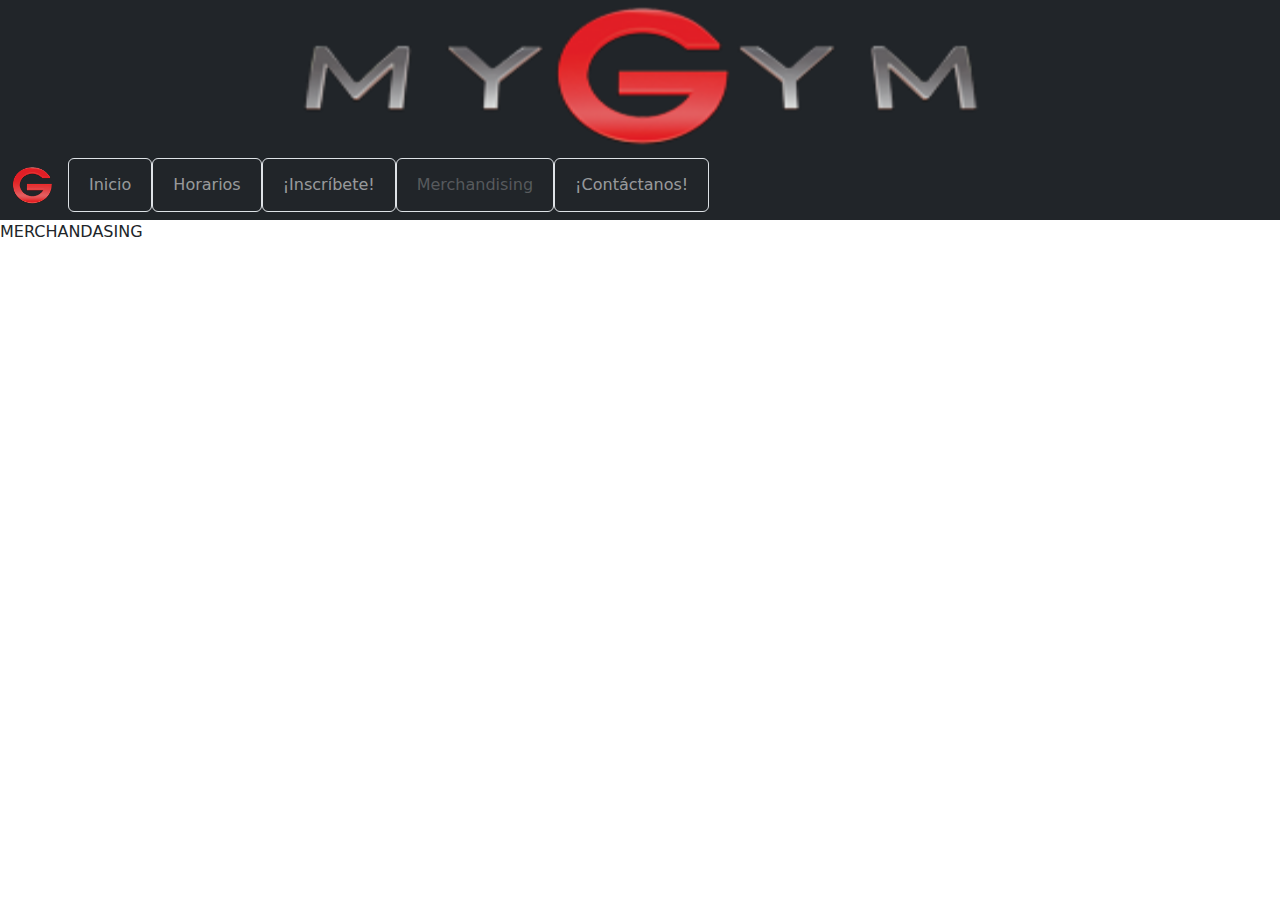
<file: HTML/merchandasing.html>
<!DOCTYPE html>
<html lang="es">
<head>
  <title>My Gym | Merchandising</title>
  <meta charset="utf-8">
  <meta name="viewport" content="width=device-width, initial-scale=1">
  <link rel="icon" type="image/jpg" href="/imgs/myGym_favicon.png"/>
  <link rel="stylesheet" href="/CSS/estiloHorario.css">
  <link href="https://cdn.jsdelivr.net/npm/bootstrap@5.1.3/dist/css/bootstrap.min.css" rel="stylesheet">
  <script src="https://cdn.jsdelivr.net/npm/bootstrap@5.1.3/dist/js/bootstrap.bundle.min.js"></script>
</head>
<body>
  
<div class="container-fluid bg-dark">

  <header class="text-center">
    <img src="../imgs/myGym_logo.png" class="img-fluid" alt="My Gym Logo" style="height: 150px; width: 700px;">
  </header>

  <!--============================= HEADER ARRIBA, NAV ABAJO =============================-->

  <nav class="navbar navbar-expand-sm bg-dark navbar-dark sticky-top">
    <!--LOGO DEL GIMNASIO-->
    <a class="navbar-brand" href="index.html">
      <img src="../imgs/myGym_favicon.png" alt="Bienvenido a My Gym!" style="width: 40px;">
    </a>
    <button class="navbar-toggler" type="button" data-bs-toggle="collapse" data-bs-target="#colapsarNavbar">
      <span class="navbar-toggler-icon"></span>
    </button>
    <!--BOTONES DEL NAVBAR-->
    <div class="collapse navbar-collapse" id="colapsarNavbar">
      <ul class="navbar-nav">
        <li class="nav-item" type="button">
            <button class="btn border">
              <a class="nav-link" href="index.html">Inicio</a>
            </button>
        </li>
        <li class="nav-item" type="button">
          <button class="btn border">
            <a class="nav-link" href="horario.html">Horarios</a>
          </button>
        </li> 
        <li class="nav-item" type="button">
          <button class="btn border">
            <a class="nav-link" href="Inscripcion.html">¡Inscríbete!</a>
          </button>
        </li>
        <li class="nav-item" type="button">
          <button class="btn border">
            <a class="nav-link disabled" href="#">Merchandising</a>
          </button>
        </li>
        <li class="nav-item" type="button">
          <button class="btn border">
            <a class="nav-link" href="#">¡Contáctanos!</a>
          </button>
        </li>
      </ul>
    </div>
  </nav>
</div> <!--====================== F I N   D E L   N A V B A R ======================-->

<p>MERCHANDASING</p>


</body>
</html>
</file>
<file: CSS/index.css>
* {
    box-sizing: border-box;
}
.carousel-inner{
    height: 200px;
}

.pdesc{
    text-align: center;
}

.tdesc{
    text-align: center;
    color: red;
}


body{
    background-image: url(/imgs/); 
    background-attachment: fixed; 
    background-repeat: no-repeat;
    background-position: center; 
    background-size: 75%; 
    background-repeat: no-repeat;
}
</file>
<file: CSS/estiloHorario.css>
:root {
    --rojo: rgb(255, 0, 0);
    --rosa: rgb(216, 30, 91);
    --blackCoffee: rgb(58, 51, 53);
    --amarillo: rgb(250, 169, 22);
}
</file>
<file: CSS/estiloInscripcion.css>
#principal{
    background-image: url(../imgs/bici.jpg);
    
}

#cuerpo{
    background-color: white;
}

input[type=text], input[type=tel], input[type=email], #dia, #mes, #año{
    border-radius: 0px 15px;
}

fieldset{
    border-radius: 25px;
}

#botones{
    text-align: center;
}

#hombre, #mujer{
    height: 40px;
    border-radius: 15px;
    width: 90px;
}
</file>
